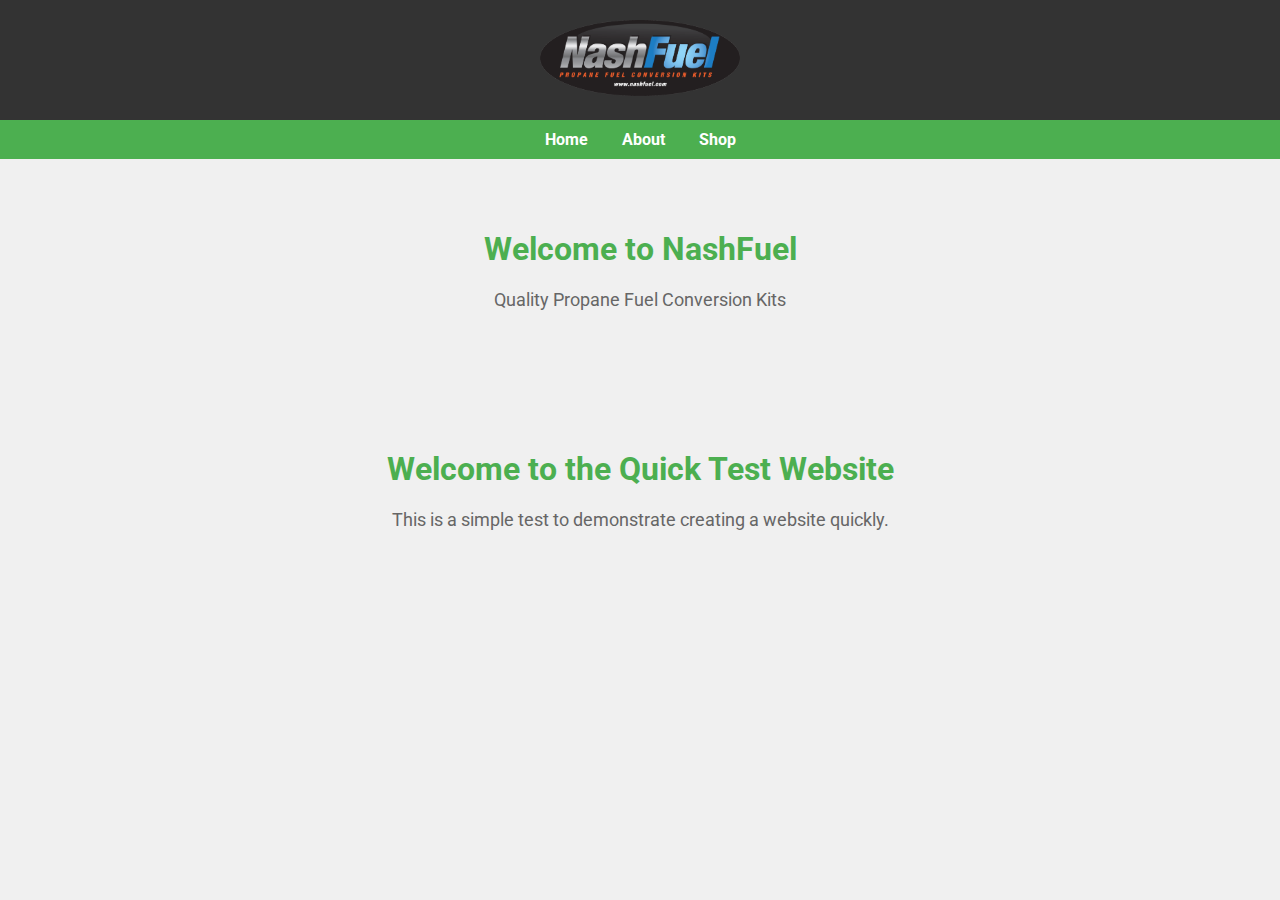
<file: index.html>
<!DOCTYPE html>
<html lang="en">
<head>
    <meta charset="UTF-8">
    <meta name="viewport" content="width=device-width, initial-scale=1.0">
    <title>Quick Test Website</title>
    <link href="https://fonts.googleapis.com/css2?family=Roboto:wght@400;700&display=swap" rel="stylesheet">
    <link rel="stylesheet" href="styles.css">
</head>
<body>
    <header>
        <img src="logo.png" alt="NashFuel Logo">
    </header>
    <nav>
        <a href="index.html">Home</a>
        <a href="about.html">About</a>
        <a href="products.html">Shop</a>
    </nav>
    <div class="container">
        <h1>Welcome to NashFuel</h1>
        <p>Quality Propane Fuel Conversion Kits</p>
    </div>
    <div class="container">
        <h1>Welcome to the Quick Test Website</h1>
        <p>This is a simple test to demonstrate creating a website quickly.</p>
    </div>
</body>
</html>
</file>
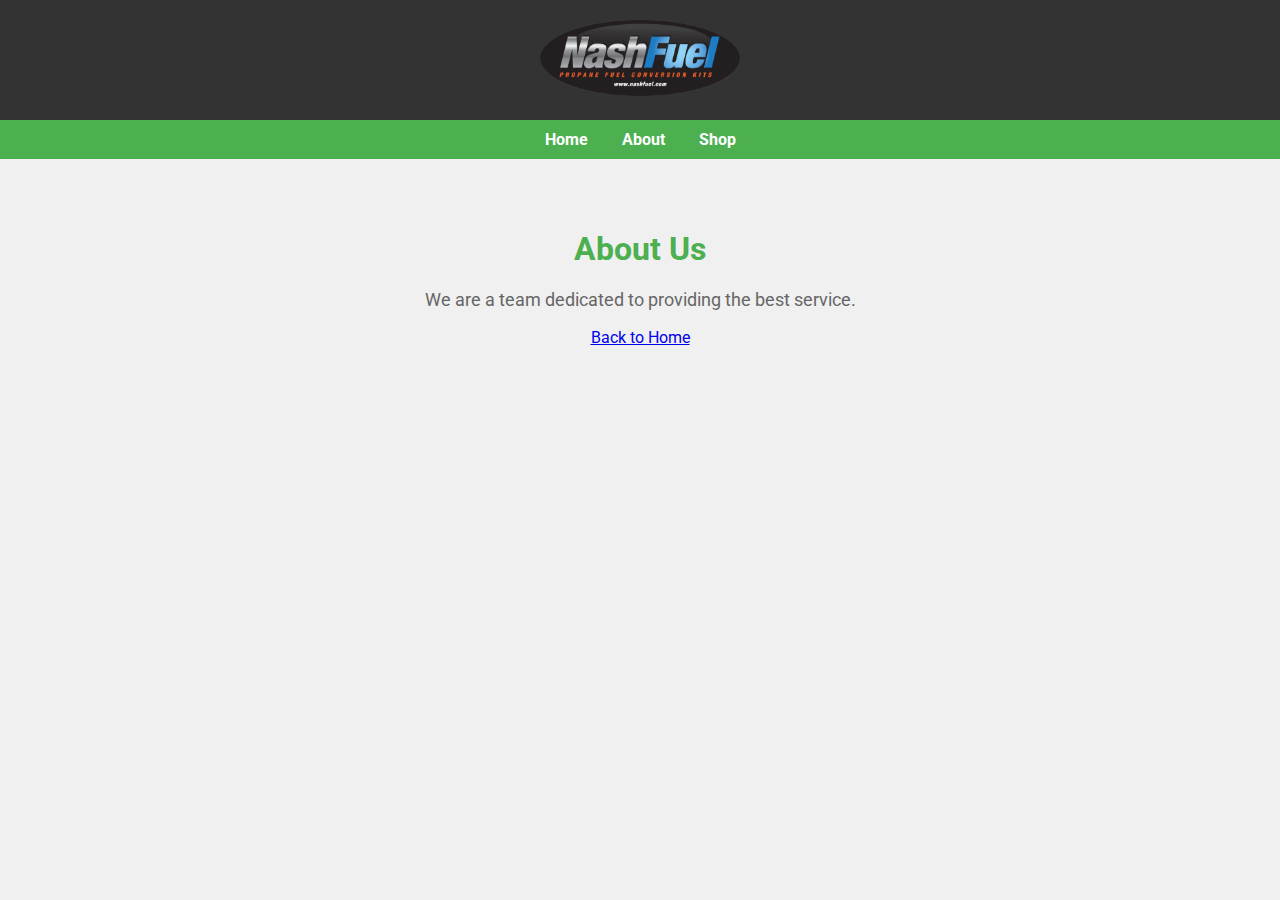
<file: about.html>
<!DOCTYPE html>
<html lang="en">
<head>
    <meta charset="UTF-8">
    <meta name="viewport" content="width=device-width, initial-scale=1.0">
    <title>About Us</title>
    <link href="https://fonts.googleapis.com/css2?family=Roboto:wght@400;700&display=swap" rel="stylesheet">
    <link rel="stylesheet" href="styles.css">
</head>
<body>
    <header>
        <img src="logo.png" alt="NashFuel Logo">
    </header>
    <nav>
        <a href="index.html">Home</a>
        <a href="about.html">About</a>
        <a href="products.html">Shop</a>
    </nav>
    <div class="container">
        <h1>About Us</h1>
        <p>We are a team dedicated to providing the best service.</p>
        <a href="index.html">Back to Home</a>
    </div>
</body>
</html>
</file>
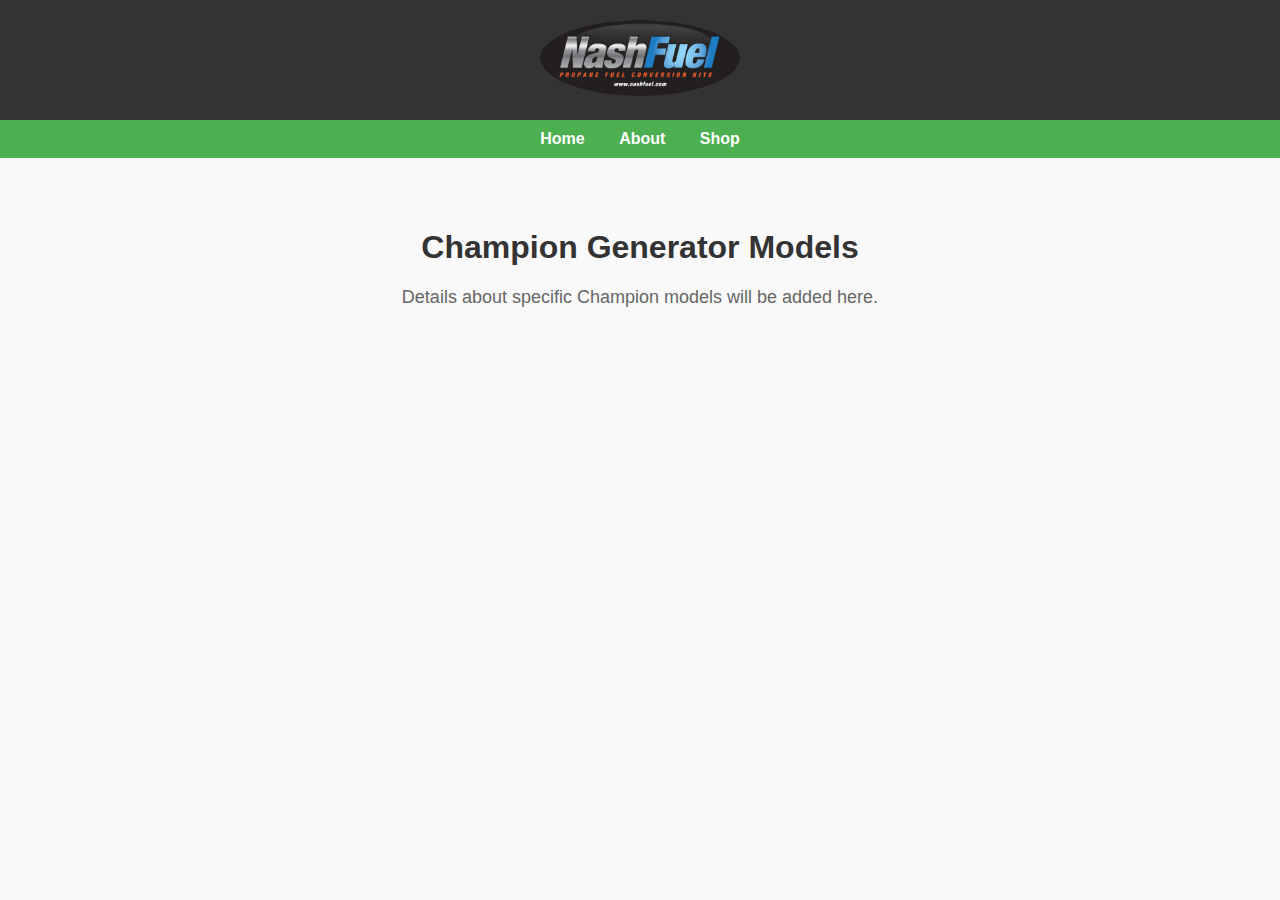
<file: champion.html>
<!DOCTYPE html>
<html lang="en">
<head>
    <meta charset="UTF-8">
    <meta name="viewport" content="width=device-width, initial-scale=1.0">
    <title>Champion Generator Models</title>
    <style>
        body {
            font-family: Arial, sans-serif;
            text-align: center;
            margin: 0;
            padding: 0;
            background-color: #f9f9f9;
        }
        header {
            background-color: #333;
            padding: 20px;
        }
        header img {
            max-width: 200px;
        }
        nav {
            background-color: #4CAF50;
            padding: 10px;
        }
        nav a {
            margin: 0 15px;
            text-decoration: none;
            color: white;
            font-weight: bold;
        }
        .container {
            padding: 50px;
        }
        h1 {
            color: #333;
        }
        p {
            font-size: 18px;
            color: #666;
        }
    </style>
</head>
<body>
    <header>
        <img src="logo.png" alt="NashFuel Logo">
    </header>
    <nav>
        <a href="index.html">Home</a>
        <a href="about.html">About</a>
        <a href="products.html">Shop</a>
    </nav>
    <div class="container">
        <h1>Champion Generator Models</h1>
        <p>Details about specific Champion models will be added here.</p>
    </div>
</body>
</html>
</file>
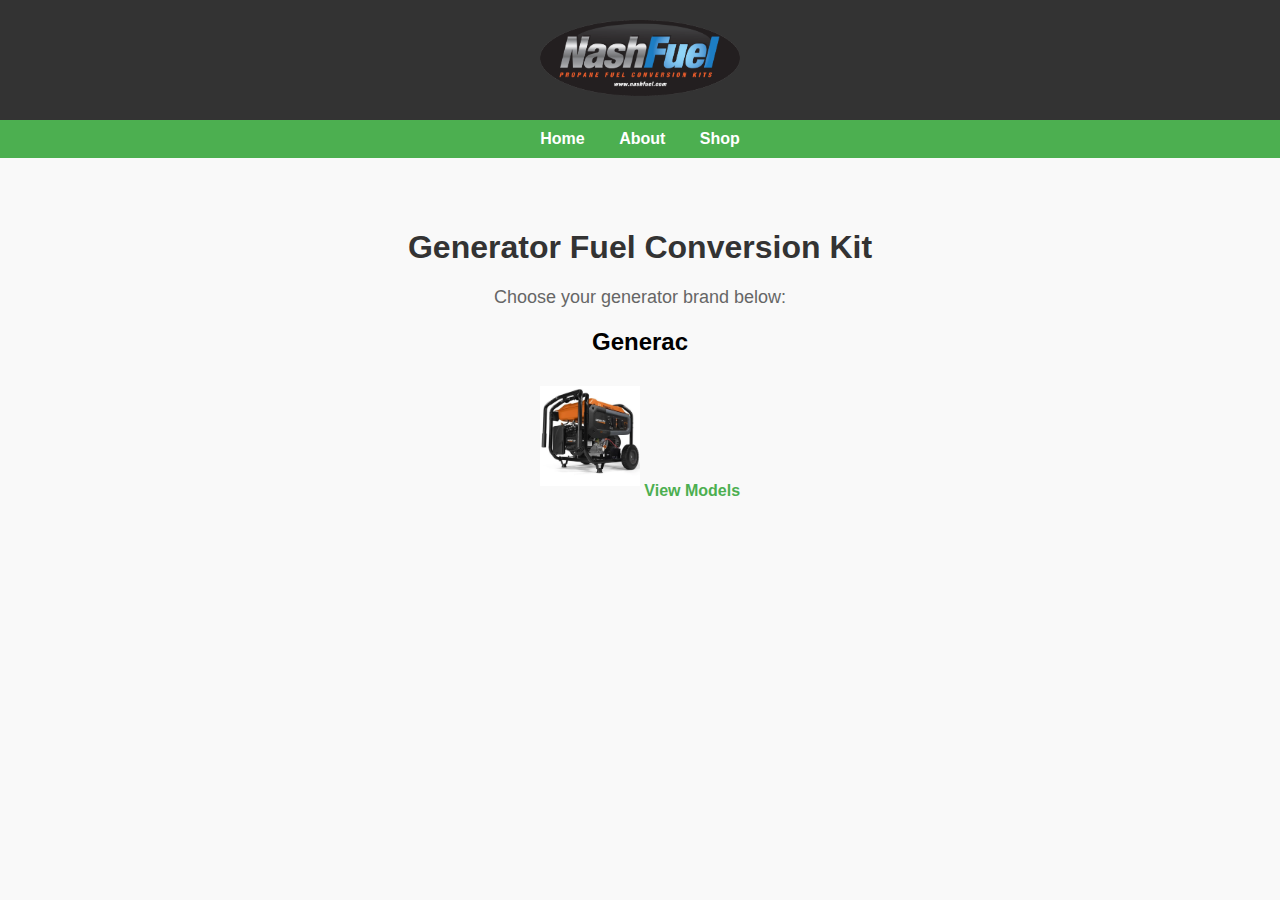
<file: generator-fuel-conversion-kit.html>
<!DOCTYPE html>
<html lang="en">
<head>
    <meta charset="UTF-8">
    <meta name="viewport" content="width=device-width, initial-scale=1.0">
    <title>Generator Fuel Conversion Kit</title>
    <style>
        body {
            font-family: Arial, sans-serif;
            text-align: center;
            margin: 0;
            padding: 0;
            background-color: #f9f9f9;
        }
        header {
            background-color: #333;
            padding: 20px;
        }
        header img {
            max-width: 200px;
        }
        nav {
            background-color: #4CAF50;
            padding: 10px;
        }
        nav a {
            margin: 0 15px;
            text-decoration: none;
            color: white;
            font-weight: bold;
        }
        .container {
            padding: 50px;
        }
        h1 {
            color: #333;
        }
        .brand {
            margin: 20px 0;
        }
        .brand img {
            max-width: 100px;
            margin-bottom: 10px;
        }
        .brand a {
            display: inline-block;
            margin-top: 10px;
            text-decoration: none;
            color: #4CAF50;
            font-weight: bold;
        }
        p {
            font-size: 18px;
            color: #666;
        }
    </style>
</head>
<body>
    <header>
        <img src="logo.png" alt="NashFuel Logo">
    </header>
    <nav>
        <a href="index.html">Home</a>
        <a href="about.html">About</a>
        <a href="products.html">Shop</a>
    </nav>
    <div class="container">
        <h1>Generator Fuel Conversion Kit</h1>
        <p>Choose your generator brand below:</p>
        <div class="brand">
            <h2>Generac</h2>
            <a href="generac.html">
                <img src="Generac GP8000E 8000W 10000W Generator.webp" alt="Generac">
                View Models
            </a>
        </div>
        <!-- Add more brands as needed -->
    </div>
</body>
</html>
</file>
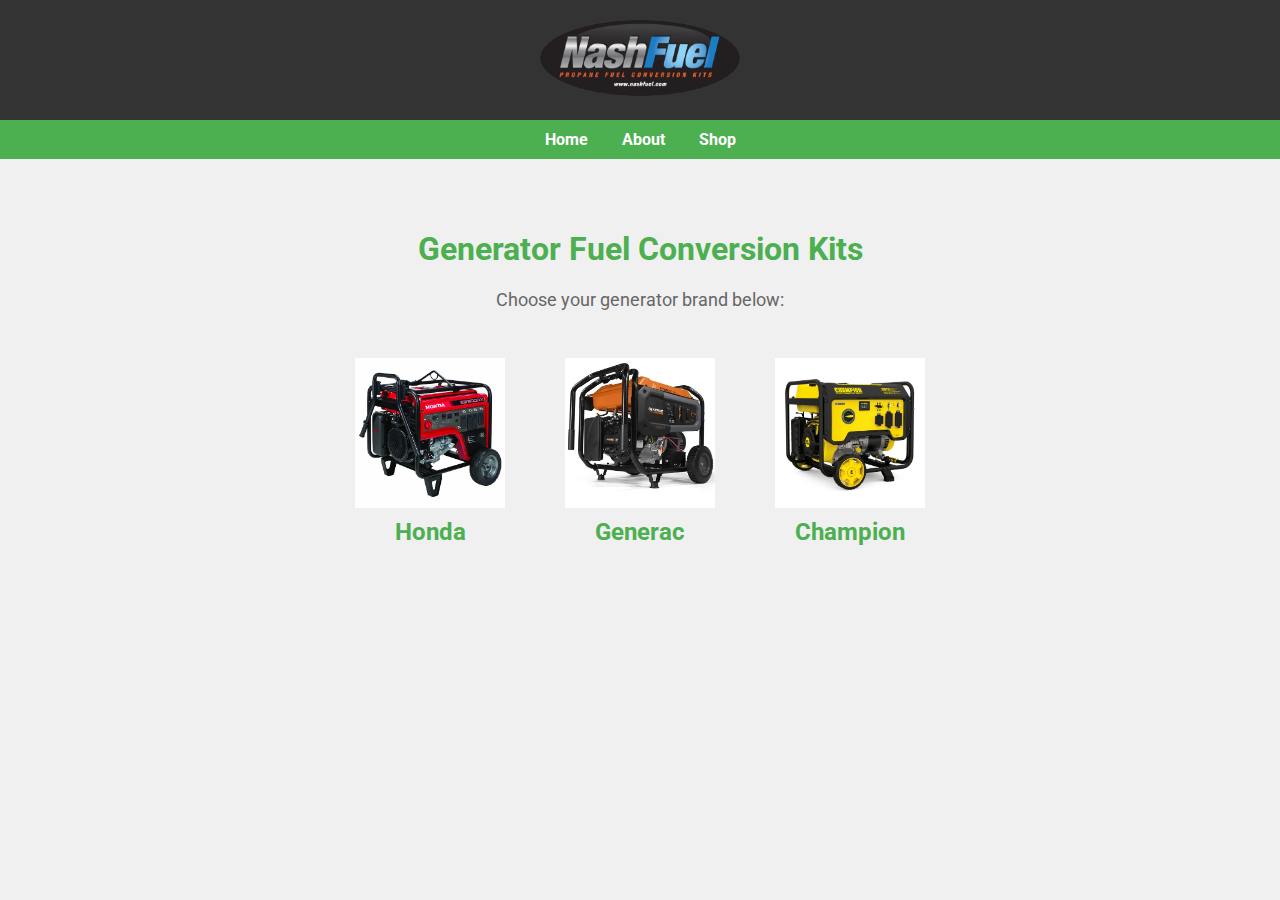
<file: generator-fuel-conversion-kits.html>
<!DOCTYPE html>
<html lang="en">
<head>
    <meta charset="UTF-8">
    <meta name="viewport" content="width=device-width, initial-scale=1.0">
    <title>Generator Fuel Conversion Kits</title>
    <link href="https://fonts.googleapis.com/css2?family=Roboto:wght@400;700&display=swap" rel="stylesheet">
    <link rel="stylesheet" href="styles.css">
    <style>
        .product img {
            max-width: 50px; /* Reduced size to 50px */
            display: block;
            margin: 0 auto;
        }
        .brand img {
            max-width: 150px; /* Original size for brand images */
            display: block;
            margin: 0 auto;
        }
    </style>
</head>
<body>
    <header>
        <img src="logo.png" alt="NashFuel Logo">
    </header>
    <nav>
        <a href="index.html">Home</a>
        <a href="about.html">About</a>
        <a href="products.html">Shop</a>
    </nav>
    <div class="container">
        <h1>Generator Fuel Conversion Kits</h1>
        <p>Choose your generator brand below:</p>
        <div class="brands">
            <div class="brand">
                <a href="honda.html">
                    <img src="Honda.webp" alt="Honda">
                    <h2>Honda</h2>
                </a>
            </div>
            <div class="brand">
                <a href="generac.html">
                    <img src="Generac GP8000E 8000W 10000W Generator.webp" alt="Generac">
                    <h2>Generac</h2>
                </a>
            </div>
            <div class="brand">
                <a href="champion.html">
                    <img src="Champion.jpg" alt="Champion">
                    <h2>Champion</h2>
                </a>
            </div>
        </div>
    </div>
</body>
</html>
</file>
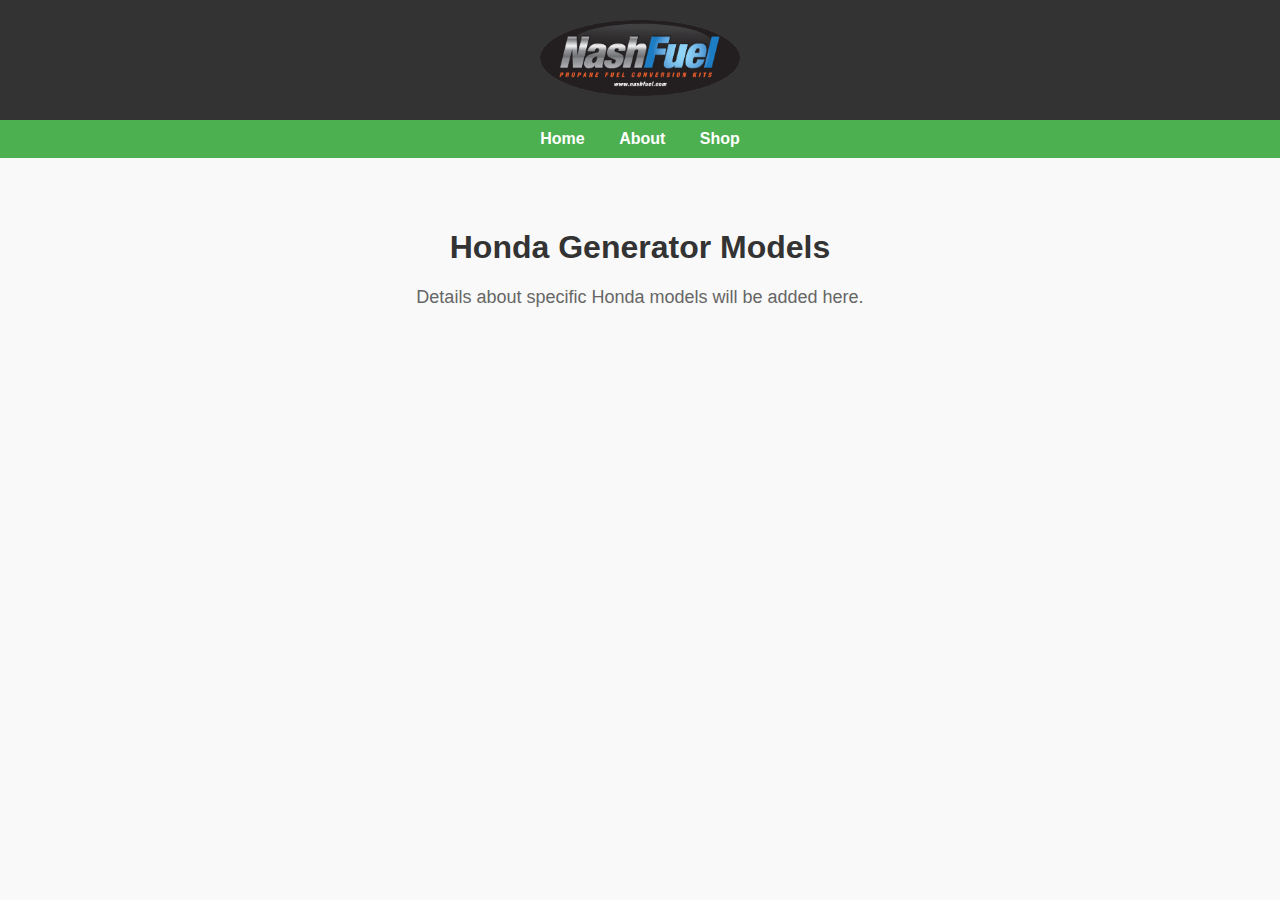
<file: honda.html>
<!DOCTYPE html>
<html lang="en">
<head>
    <meta charset="UTF-8">
    <meta name="viewport" content="width=device-width, initial-scale=1.0">
    <title>Honda Generator Models</title>
    <style>
        body {
            font-family: Arial, sans-serif;
            text-align: center;
            margin: 0;
            padding: 0;
            background-color: #f9f9f9;
        }
        header {
            background-color: #333;
            padding: 20px;
        }
        header img {
            max-width: 200px;
        }
        nav {
            background-color: #4CAF50;
            padding: 10px;
        }
        nav a {
            margin: 0 15px;
            text-decoration: none;
            color: white;
            font-weight: bold;
        }
        .container {
            padding: 50px;
        }
        h1 {
            color: #333;
        }
        p {
            font-size: 18px;
            color: #666;
        }
    </style>
</head>
<body>
    <header>
        <img src="logo.png" alt="NashFuel Logo">
    </header>
    <nav>
        <a href="index.html">Home</a>
        <a href="about.html">About</a>
        <a href="products.html">Shop</a>
    </nav>
    <div class="container">
        <h1>Honda Generator Models</h1>
        <p>Details about specific Honda models will be added here.</p>
    </div>
</body>
</html>
</file>
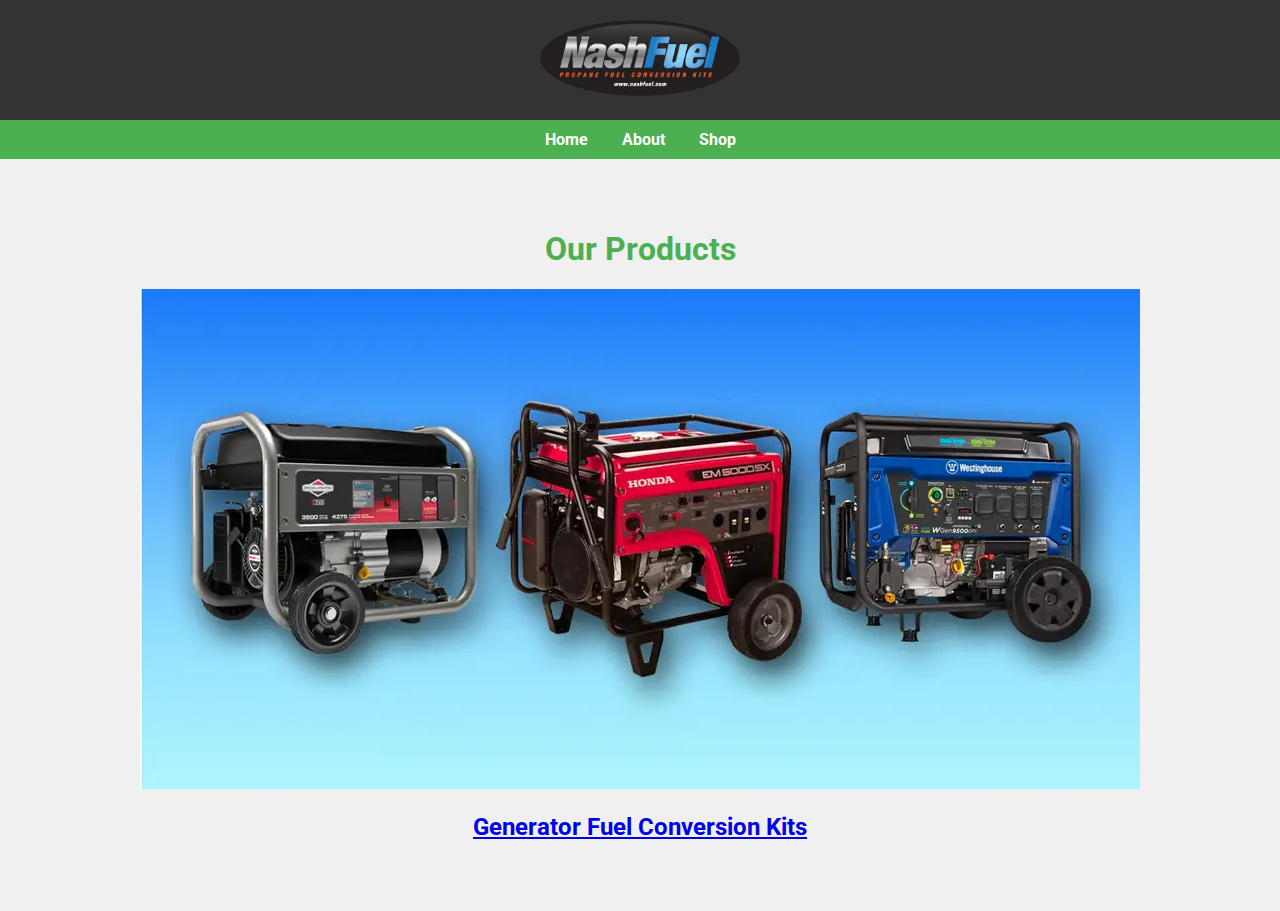
<file: products.html>
<!DOCTYPE html>
<html lang="en">
<head>
    <meta charset="UTF-8">
    <meta name="viewport" content="width=device-width, initial-scale=1.0">
    <title>Products</title>
    <link href="https://fonts.googleapis.com/css2?family=Roboto:wght@400;700&display=swap" rel="stylesheet">
    <link rel="stylesheet" href="styles.css">
</head>
<body>
    <header>
        <img src="logo.png" alt="NashFuel Logo">
    </header>
    <nav>
        <a href="index.html">Home</a>
        <a href="about.html">About</a>
        <a href="products.html">Shop</a>
    </nav>
    <div class="container">
        <h1>Our Products</h1>
        <div class="product">
            <a href="generator-fuel-conversion-kits.html">
                <img src="Generators.webp" alt="Generator Fuel Conversion Kits">
                <h2>Generator Fuel Conversion Kits</h2>
            </a>
        </div>
    </div>
</body>
</html>
</file>
<file: styles.css>
body {
    font-family: 'Roboto', sans-serif;
    margin: 0;
    padding: 0;
    background-color: #f0f0f0;
    color: #333;
}

header {
    background-color: #333;
    padding: 20px;
    text-align: center;
    color: white;
}

header img {
    max-width: 200px;
}

nav {
    background-color: #4CAF50;
    padding: 10px;
    text-align: center;
}

nav a {
    margin: 0 15px;
    text-decoration: none;
    color: white;
    font-weight: bold;
}

.container {
    padding: 50px;
    text-align: center;
}

h1 {
    color: #4CAF50;
}

p {
    font-size: 18px;
    color: #666;
}

.brands {
    display: flex;
    justify-content: center;
    gap: 20px;
    flex-wrap: wrap;
}

.brand {
    text-align: center;
    margin: 20px;
}

.brand img {
    max-width: 200px;
    display: block;
    margin: 0 auto;
}

.brand h2 {
    margin-top: 10px;
}

.brand a {
    display: inline-block;
    margin-top: 10px;
    text-decoration: none;
    color: #4CAF50;
    font-weight: bold;
}
</file>
